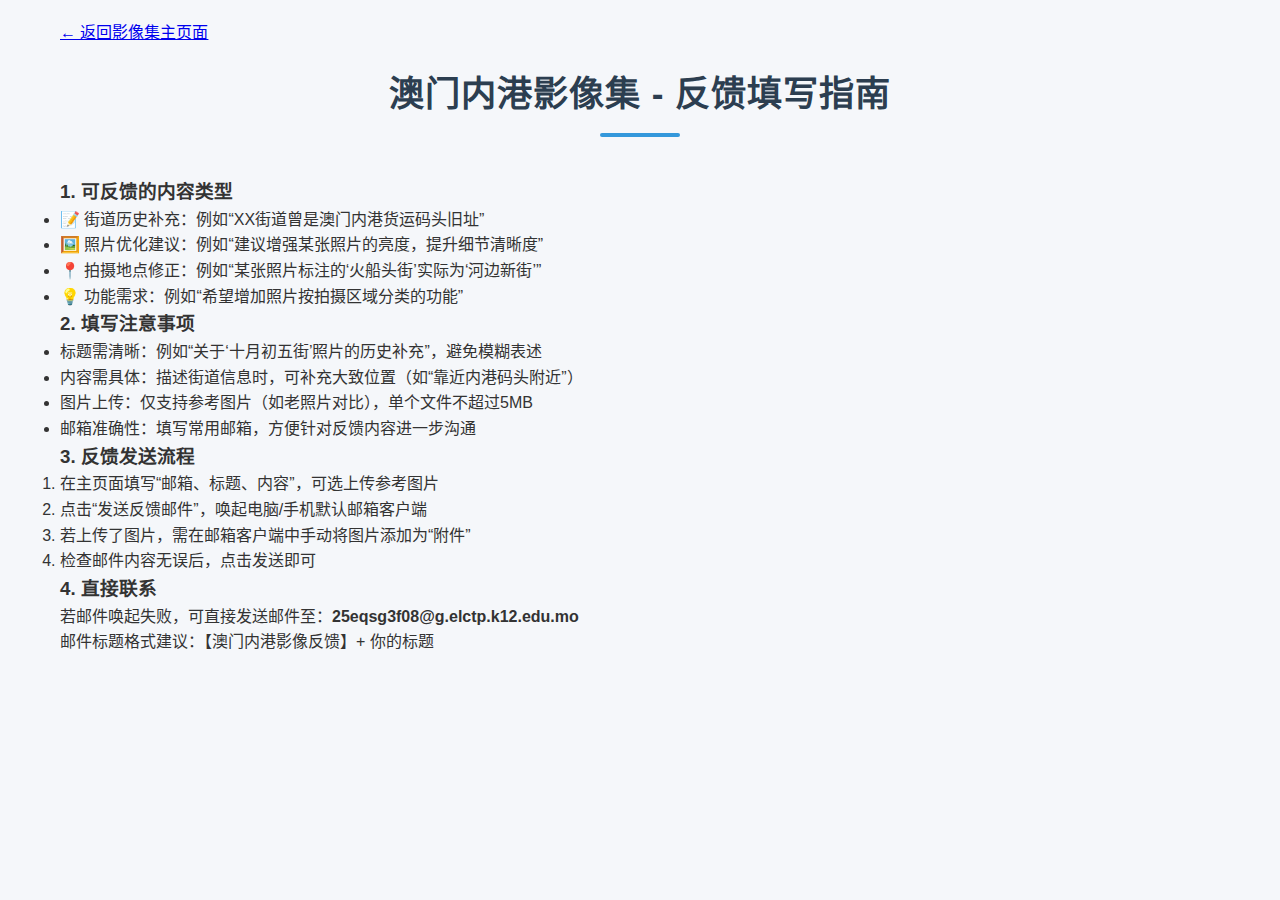
<file: ALLCMD.html>
<!DOCTYPE html>
<html lang="zh-CN">
<head>
    <meta charset="UTF-8">
    <meta name="viewport" content="width=device-width, initial-scale=1.0">
    <title>反馈填写指南</title>
    <link rel="stylesheet" href="./css/style.css">
</head>
<body>
    <div class="container">
        <a href="./index.html" class="back-link">← 返回影像集主页面</a>
        <h1 class="page-title">澳门内港影像集 - 反馈填写指南</h1>

        <div class="guide-container">
            <!-- 指南1：反馈类型建议 -->
            <div class="guide-section">
                <h3 class="guide-title">1. 可反馈的内容类型</h3>
                <ul class="guide-list">
                    <li>📝 街道历史补充：例如“XX街道曾是澳门内港货运码头旧址”</li>
                    <li>🖼️ 照片优化建议：例如“建议增强某张照片的亮度，提升细节清晰度”</li>
                    <li>📍 拍摄地点修正：例如“某张照片标注的‘火船头街’实际为‘河边新街’”</li>
                    <li>💡 功能需求：例如“希望增加照片按拍摄区域分类的功能”</li>
                </ul>
            </div>

            <!-- 指南2：填写注意事项 -->
            <div class="guide-section">
                <h3 class="guide-title">2. 填写注意事项</h3>
                <ul class="guide-list">
                    <li>标题需清晰：例如“关于‘十月初五街’照片的历史补充”，避免模糊表述</li>
                    <li>内容需具体：描述街道信息时，可补充大致位置（如“靠近内港码头附近”）</li>
                    <li>图片上传：仅支持参考图片（如老照片对比），单个文件不超过5MB</li>
                    <li>邮箱准确性：填写常用邮箱，方便针对反馈内容进一步沟通</li>
                </ul>
            </div>

            <!-- 指南3：发送流程 -->
            <div class="guide-section">
                <h3 class="guide-title">3. 反馈发送流程</h3>
                <ol class="guide-step">
                    <li>在主页面填写“邮箱、标题、内容”，可选上传参考图片</li>
                    <li>点击“发送反馈邮件”，唤起电脑/手机默认邮箱客户端</li>
                    <li>若上传了图片，需在邮箱客户端中手动将图片添加为“附件”</li>
                    <li>检查邮件内容无误后，点击发送即可</li>
                </ol>
            </div>

            <!-- 联系信息 -->
            <div class="contact-info">
                <h3 class="guide-title">4. 直接联系</h3>
                <p>若邮件唤起失败，可直接发送邮件至：<strong>25eqsg3f08@g.elctp.k12.edu.mo</strong></p>
                <p>邮件标题格式建议：【澳门内港影像反馈】+ 你的标题</p>
            </div>
        </div>
    </div>
</body>
</html>
</file>
<file: css/style.css>
* {
    margin: 0;
    padding: 0;
    box-sizing: border-box;
    font-family: "Microsoft YaHei", sans-serif;
}

body {
    background: #f5f5f5;
    padding: 20px;
}

.container {
    max-width: 1200px;
    margin: 0 auto;
}

.page-title {
    text-align: center;
    margin: 20px 0;
    color: #333;
}

/* 照片区域样式 */
.photo-container {
    text-align: center;
    margin: 30px 0;
}

.photo-box {
    width: 100%;
    height: 600px;
    background: #fff;
    display: flex;
    align-items: center;
    justify-content: center;
    margin-bottom: 10px;
    box-shadow: 0 2px 8px rgba(0,0,0,0.1);
}

.loading {
    display: flex;
    flex-direction: column;
    align-items: center;
}

.loading-spinner {
    width: 50px;
    height: 50px;
    border: 5px solid #ddd;
    border-top: 5px solid #3498db;
    border-radius: 50%;
    animation: spin 1s linear infinite;
}

@keyframes spin {
    0% { transform: rotate(0deg); }
    100% { transform: rotate(360deg); }
}

.error {
    color: #e74c3c;
    font-weight: bold;
}

#current-photo {
    max-width: 100%;
    max-height: 100%;
}

#photo-info {
    margin: 10px 0;
    color: #666;
}

.btn-group button {
    padding: 10px 20px;
    margin: 0 5px;
    background: #3498db;
    color: #fff;
    border: none;
    border-radius: 4px;
    cursor: pointer;
}

.btn-group button:disabled {
    background: #bdc3c7;
    cursor: not-allowed;
}

/* 反馈表单样式 */
.feedback-form {
    max-width: 600px;
    margin: 30px auto;
    background: #fff;
    padding: 20px;
    border-radius: 6px;
    box-shadow: 0 2px 8px rgba(0,0,0,0.1);
}

.feedback-form label {
    display: block;
    margin: 10px 0 5px;
    color: #333;
}

.feedback-form input,
.feedback-form textarea {
    width: 100%;
    padding: 8px;
    border: 1px solid #ddd;
    border-radius: 4px;
}

.feedback-form button {
    margin-top: 15px;
    padding: 10px 20px;
    background: #e74c3c;
    color: #fff;
    border: none;
    border-radius: 4px;
    cursor: pointer;
}

/* 地图样式 */
.map-container {
    margin: 30px 0;
    text-align: center;
}

#macau-map {
    width: 100%;
    height: 400px;
    background: #fff;
    border: 1px solid #ddd;
    box-shadow: 0 2px 8px rgba(0,0,0,0.1);
    display: flex;
    align-items: center;
    justify-content: center;
    color: #666;
}
/* 全局重置与基础样式 */
* {
    margin: 0;
    padding: 0;
    box-sizing: border-box;
    font-family: "Noto Sans SC", "Microsoft YaHei", sans-serif;
}

body {
    background-color: #f5f7fa;
    color: #333;
    line-height: 1.6;
    padding: 20px 0;
}

.container {
    max-width: 1200px;
    margin: 0 auto;
    padding: 0 20px;
}

/* 页面标题 */
.page-title {
    text-align: center;
    color: #2c3e50;
    font-size: 2.2rem;
    margin-bottom: 40px;
    font-weight: 700;
    letter-spacing: 1px;
    position: relative;
    padding-bottom: 15px;
}

.page-title::after {
    content: "";
    position: absolute;
    bottom: 0;
    left: 50%;
    transform: translateX(-50%);
    width: 80px;
    height: 4px;
    background-color: #3498db;
    border-radius: 2px;
}

/* 地图区域样式 */
.map-container {
    background-color: #fff;
    border-radius: 12px;
    box-shadow: 0 4px 16px rgba(0, 0, 0, 0.08);
    padding: 25px;
    margin-bottom: 40px;
}

.map-title {
    color: #2c3e50;
    font-size: 1.4rem;
    margin-bottom: 15px;
    font-weight: 600;
    display: flex;
    align-items: center;
    gap: 8px;
}

.map-title::before {
    content: "📍";
    font-size: 1.6rem;
}

.map-box {
    width: 100%;
    height: 450px;
    border-radius: 8px;
    overflow: hidden;
    border: 1px solid #e0e6ed;
}

.map-tip {
    text-align: center;
    color: #666;
    font-size: 0.95rem;
    margin-top: 12px;
    opacity: 0.8;
}

/* 照片浏览区域样式 */
.photo-container {
    background-color: #fff;
    border-radius: 12px;
    box-shadow: 0 4px 16px rgba(0, 0, 0, 0.08);
    padding: 30px;
    margin-bottom: 40px;
}

.photo-box {
    width: 100%;
    height: 600px;
    background-color: #f8f9fa;
    border-radius: 8px;
    display: flex;
    align-items: center;
    justify-content: center;
    margin-bottom: 25px;
    overflow: hidden;
    position: relative;
}

/* 加载状态 */
#photo-loading {
    display: flex;
    flex-direction: column;
    align-items: center;
    gap: 20px;
    z-index: 10;
}

.loading-spinner {
    width: 60px;
    height: 60px;
    border: 6px solid #e0e6ed;
    border-top: 6px solid #3498db;
    border-radius: 50%;
    animation: spin 1.2s linear infinite;
}

@keyframes spin {
    0% { transform: rotate(0deg); }
    100% { transform: rotate(360deg); }
}

#photo-loading div {
    font-size: 1.1rem;
    color: #555;
    font-weight: 500;
}

/* 照片样式 */
#current-photo {
    max-width: 100%;
    max-height: 100%;
    object-fit: contain;
    transition: opacity 0.5s ease;
}

/* 错误提示 */
.error-message {
    color: #e74c3c;
    font-size: 1.1rem;
    font-weight: 500;
    text-align: center;
    padding: 20px;
}

/* 照片信息 */
.photo-info {
    text-align: center;
    color: #444;
    font-size: 1.05rem;
    margin-bottom: 25px;
    padding: 10px;
    background-color: #f8f9fa;
    border-radius: 6px;
}

/* 按钮组样式 */
.btn-group {
    display: flex;
    justify-content: center;
    align-items: center;
    gap: 15px;
    flex-wrap: wrap;
}

.nav-btn {
    padding: 16px 32px;
    font-size: 1.1rem;
    font-weight: 600;
    border-radius: 8px;
    border: none;
    cursor: pointer;
    transition: all 0.3s ease;
    display: flex;
    align-items: center;
    gap: 8px;
}

.nav-btn:disabled {
    background-color: #bdc3c7;
    color: #fff;
    cursor: not-allowed;
    transform: none;
    box-shadow: none;
}

.nav-btn:not(:disabled) {
    background-color: #3498db;
    color: #fff;
    box-shadow: 0 4px 12px rgba(52, 152, 219, 0.3);
}

.nav-btn:not(:disabled):hover {
    background-color: #2980b9;
    transform: translateY(-2px);
    box-shadow: 0 6px 16px rgba(52, 152, 219, 0.4);
}

.nav-btn:not(:disabled):active {
    transform: translateY(0);
    box-shadow: 0 3px 8px rgba(52, 152, 219, 0.3);
}

#download-btn:not(:disabled) {
    background-color: #2ecc71;
}

#download-btn:not(:disabled):hover {
    background-color: #27ae60;
    box-shadow: 0 6px 16px rgba(46, 204, 113, 0.4);
}

#download-count {
    font-size: 1.05rem;
    color: #555;
    background-color: #f8f9fa;
    padding: 12px 20px;
    border-radius: 6px;
    font-weight: 500;
}

/* 反馈表单区域样式 */
.form-container {
    background-color: #fff;
    border-radius: 12px;
    box-shadow: 0 4px 16px rgba(0, 0, 0, 0.08);
    padding: 30px;
}

.form-title {
    color: #2c3e50;
    font-size: 1.4rem;
    margin-bottom: 12px;
    font-weight: 600;
    display: flex;
    align-items: center;
    gap: 8px;
}

.form-title::before {
    content: "✍️";
    font-size: 1.6rem;
}

.form-desc {
    color: #666;
    font-size: 0.95rem;
    margin-bottom: 25px;
    line-height: 1.5;
}

.form-group {
    margin-bottom: 22px;
}

.form-group label {
    display: block;
    margin-bottom: 8px;
    color: #444;
    font-size: 1.05rem;
    font-weight: 500;
}

.form-group input[type="email"],
.form-group input[type="text"],
.form-group textarea {
    width: 100%;
    padding: 14px 18px;
    border: 1px solid #e0e6ed;
    border-radius: 8px;
    font-size: 1rem;
    transition: border-color 0.3s ease, box-shadow 0.3s ease;
}

.form-group input[type="email"]:focus,
.form-group input[type="text"]:focus,
.form-group textarea:focus {
    outline: none;
    border-color: #3498db;
    box-shadow: 0 0 0 3px rgba(52, 152, 219, 0.15);
}

.form-group textarea {
    min-height: 180px;
    resize: vertical;
    line-height: 1.8;
}

.form-group input[type="file"] {
    display: none;
}

/* 自定义文件上传按钮 */
.form-group .file-upload {
    display: inline-block;
    padding: 12px 24px;
    background-color: #f8f9fa;
    border: 1px dashed #bdc3c7;
    border-radius: 8px;
    color: #555;
    font-size: 1rem;
    cursor: pointer;
    transition: all 0.3s ease;
}

.form-group .file-upload:hover {
    background-color: #f1f2f6;
    border-color: #3498db;
    color: #3498db;
}

.file-tip {
    margin-top: 8px;
    font-size: 0.85rem;
    color: #888;
}

/* 发送按钮样式 */
.send-email-btn {
    padding: 16px 40px;
    background-color: #e74c3c;
    color: #fff;
    border: none;
    border-radius: 8px;
    font-size: 1.1rem;
    font-weight: 600;
    cursor: pointer;
    transition: all 0.3s ease;
    display: flex;
    align-items: center;
    gap: 8px;
}

.send-email-btn:hover {
    background-color: #c0392b;
    transform: translateY(-2px);
    box-shadow: 0 6px 16px rgba(231, 76, 60, 0.3);
}

.send-email-btn:active {
    transform: translateY(0);
    box-shadow: 0 3px 8px rgba(231, 76, 60, 0.3);
}

/* 反馈指南链接 */
.guide-link {
    text-align: center;
    margin-top: 25px;
}

.guide-link a {
    color: #3498db;
    font-size: 1.05rem;
    font-weight: 500;
    text-decoration: none;
    transition: all 0.3s ease;
    display: inline-flex;
    align-items: center;
    gap: 6px;
}

.guide-link a:hover {
    color: #2980b9;
    text-decoration: underline;
}

/* 响应式适配 */
@media (max-width: 992px) {
    .photo-box {
        height: 500px;
    }
}

@media (max-width: 768px) {
    .page-title {
        font-size: 1.8rem;
    }

    .photo-box {
        height: 400px;
    }

    .nav-btn {
        padding: 14px 24px;
        font-size: 1rem;
    }

    .send-email-btn {
        padding: 14px 32px;
        font-size: 1rem;
    }

    .map-box {
        height: 350px;
    }
}

@media (max-width: 576px) {
    .container {
        padding: 0 15px;
    }

    .page-title {
        font-size: 1.5rem;
        margin-bottom: 30px;
    }

    .photo-container,
    .map-container,
    .form-container {
        padding: 20px;
    }

    .photo-box {
        height: 300px;
    }

    .btn-group {
        gap: 10px;
    }

    .nav-btn {
        padding: 12px 20px;
        font-size: 0.95rem;
        width: 100%;
        justify-content: center;
    }

    #download-count {
        width: 100%;
        text-align: center;
    }

    .form-group textarea {
        min-height: 150px;
    }

    .map-box {
        height: 300px;
    }
}
</file>
